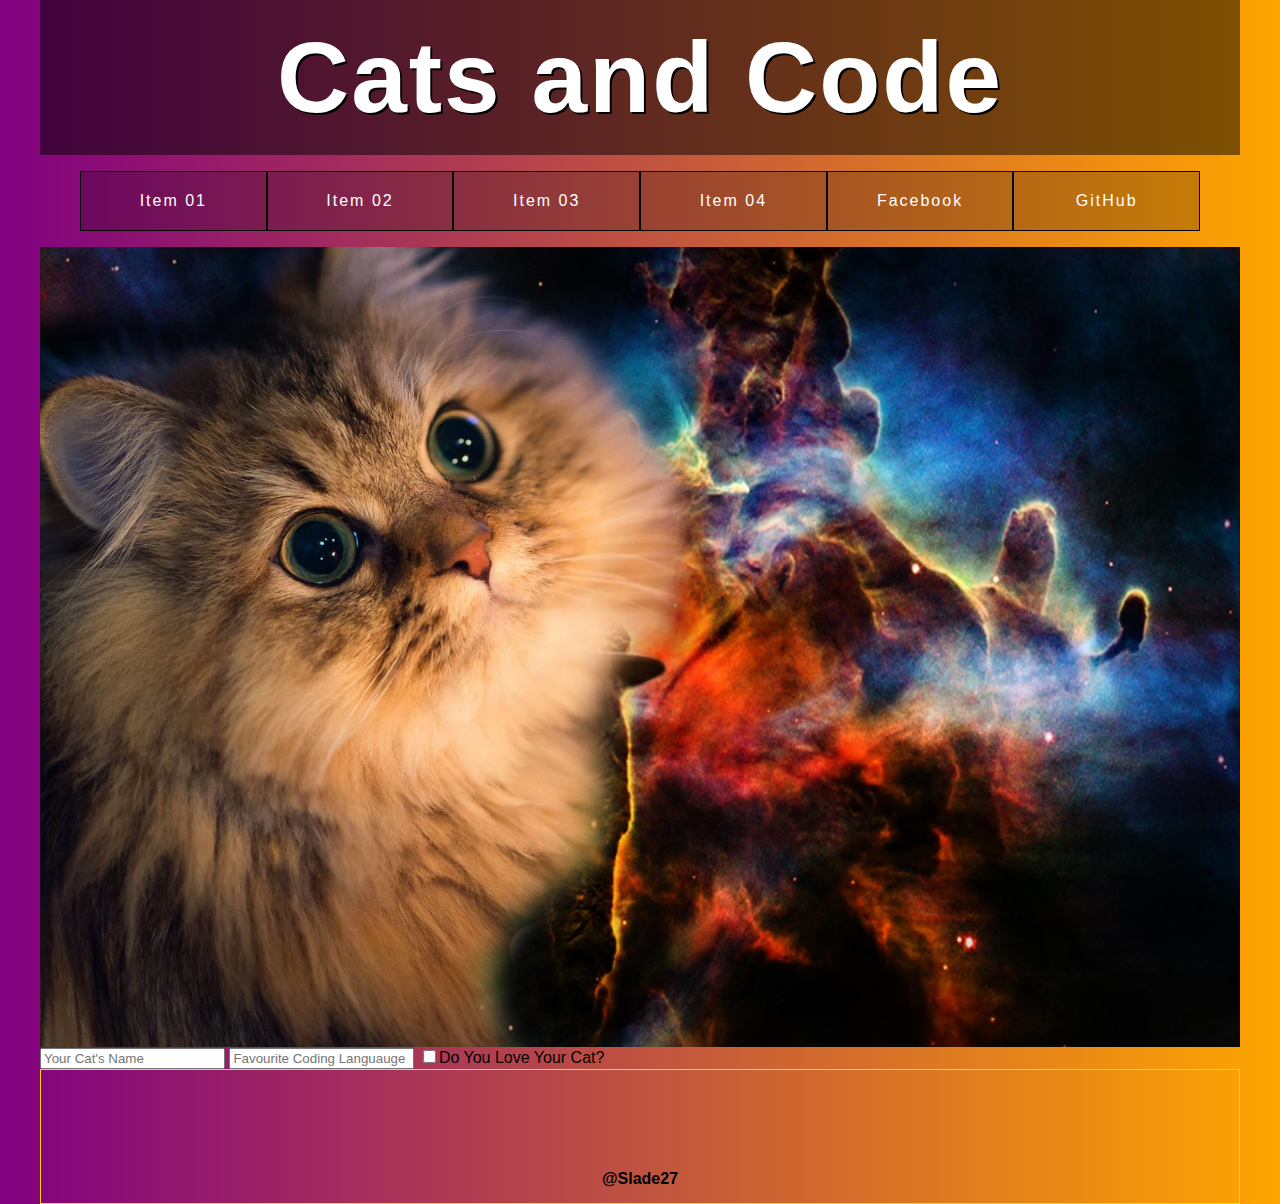
<file: Cats/Cats.html>
<!DOCTYPE html>
<html lang="en">
<head>
    <link rel="stylesheet" href="Cats.css">
    <meta charset="UTF-8">
    <meta name="viewport" content="width=device-width, initial-scale=1.0">
    <title>Cat's and Code</title>
</head>

<body>

<div class="wrapper">

    <header class="top">
         Cats and Code
    </header>

    <nav class ="flex-nav">
        <a href="#" class="toggle"> -Menu-</a>
        <ul>
            <li><a href="#"> Item 01</a></li>
            <li><a href="#"> Item 02</a></li>
            <li><a href="#"> Item 03</a></li>
            <li><a href="#"> Item 04</a></li>    
            <li class="social"><a href="https://www.facebook.com/"> Facebook</a></li>
            <li class="git"><a href="https://github.com/Slade27"> GitHub</a></li>
        </ul>

    </nav>

    <section class="hero">
        <img src="11392.jpg" alt="">
    </section>

    <section class="details">
        <!-- DETAILS HERE -->
        
    </section>

    <section class="sign">
        <form action="" class="signup">
            <input type="text" placeholder="Your Cat's Name">
            <input type="text" placeholder="Favourite Coding Languauge">
            <label><input type="checkbox" value="check" name="Do you Love your cat?" id="love"></form>Do You Love Your Cat?<label>
        </form>

    </section>

    <footer>
        @Slade27
    </footer>


</div>

<script src="https://ajax.googleapis.com/ajax/libs/jquery/1.11.2/jquery.min.js">
    
</script>
<script>
    $(function()
    {
        $('.toggle').on('click',function()
        {
            $('.flex-nav ul').toggleClass('open');

        });
    });
</script>

</body>

</html>
</file>
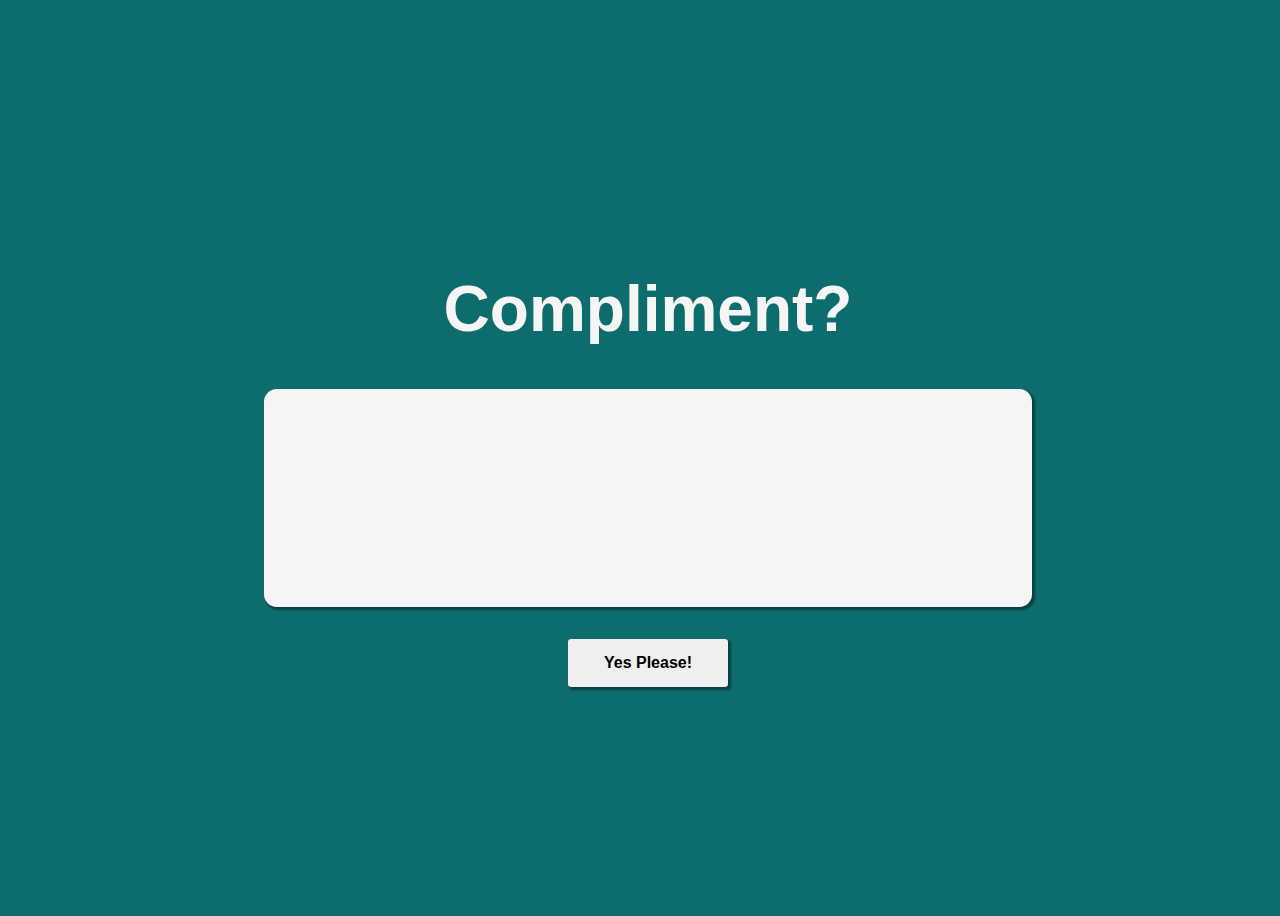
<file: Compliment/comp.html>
<!DOCTYPE html>
<html lang="en">
<head>
    <meta charset="UTF-8">
    <meta name="viewport" content="width=device-width, initial-scale=1.0">
    <script type="text/javascript" src="http://code.jquery.com/jquery-1.7.1.min.js"></script>
    <link rel="stylesheet" href="comp.css">
    <title>Random Compliment</title>
</head>
<body>
    <nav></nav>
    <main id="main">
        <h1>Compliment?</h1>
        <section class="compliment-box">
            <div id="compliment">

            </div>
            
        </section>
        <button id="new-comp">Yes Please!</button>

    </main>
    <script src="/Compliment/comp.js"></script>
</body>
</html>
</file>
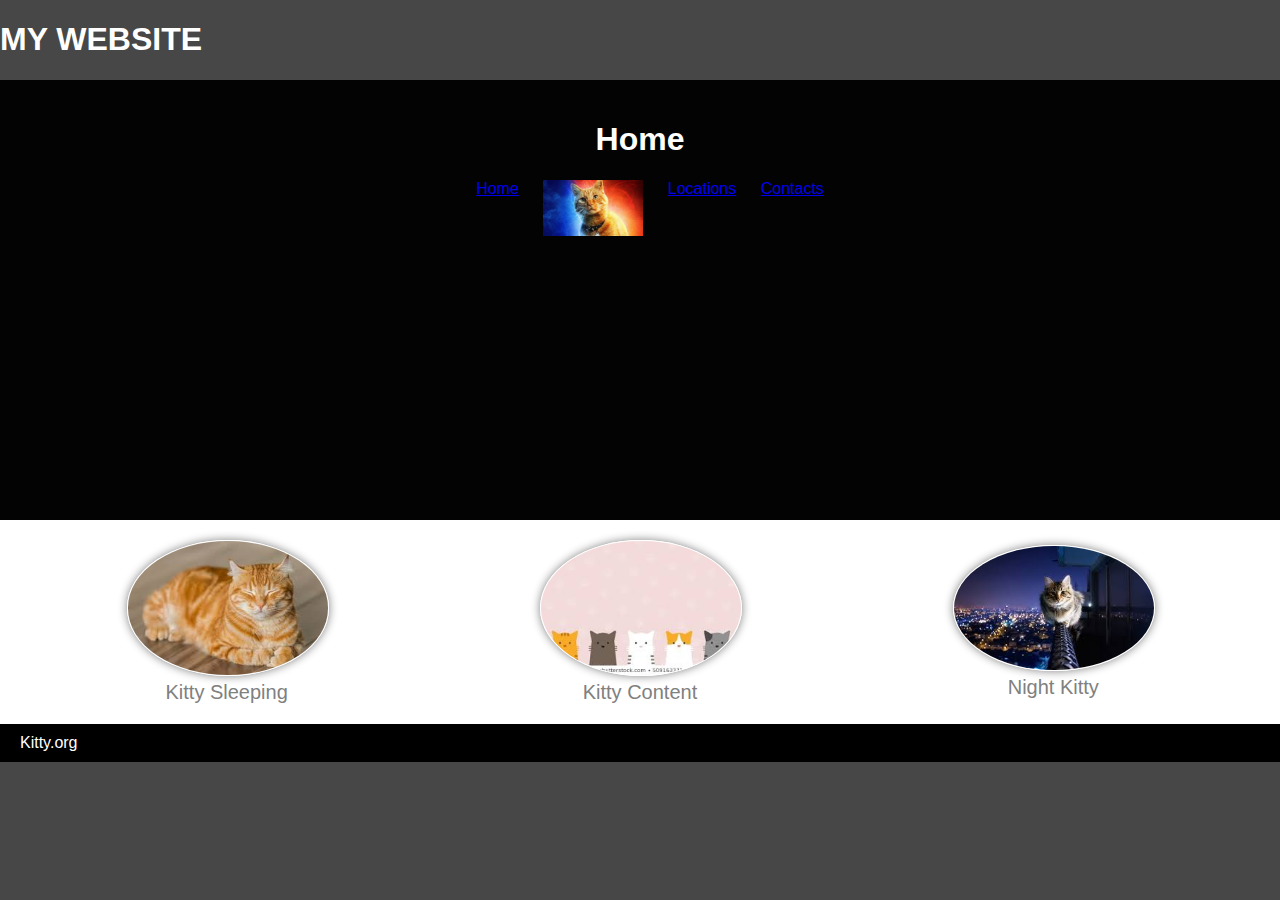
<file: Page Example/index2.html>
<!DOCTYPE html>
<html lang="en">
<head>
    <link rel="stylesheet" href="index2.css">
    <meta charset="UTF-8">
    <meta name="viewport" content="width=device-width, initial-scale=1.0">
    <title>MyWebsite!</title>

</head>
<style>


</style>

<body>
    <h1>MY WEBSITE</h1>

    <header> 
        <h1>Home</h1>
        <nav>
            <ul>
                <li><a href="Pages/index2.html">Home</a></li>
                
                <li class= "mobile"><a href="Pages/locations.html">Locations</a></li>
                <li class = "mobile"><a href="Pages/contacts.html">Contacts</a></li>
                
                <li class="logo"><a href="index2.html">Cat Logo</a></li>
                
                <li class="desktop"><a href="Pages/locations.html">Locations</a></li>
                <li class="desktop"><a href="Pages/contacts.html">Contacts</a></li>
            </ul>
    
        </nav>
    </header>

    <section class="feature-box" >
        <figure>
        <img src="Images/sleep cat.jpg" alt="cat sleeping">
        <figcaption>Kitty Sleeping</figcaption>
        </figure>
        <figure>
            <img src="Images/background.jpg" alt="cat">
            <figcaption>Kitty Content</figcaption>
        </figure>
        <figure>
            <img src="Images/cat night.jpg" alt="cat at night">
        <figcaption>Night Kitty</figcaption>
        </figure>
        
    </section>


    <footer>
        Kitty.org 
    </footer>
    
    <br/>
    
</body>
</html>
</file>
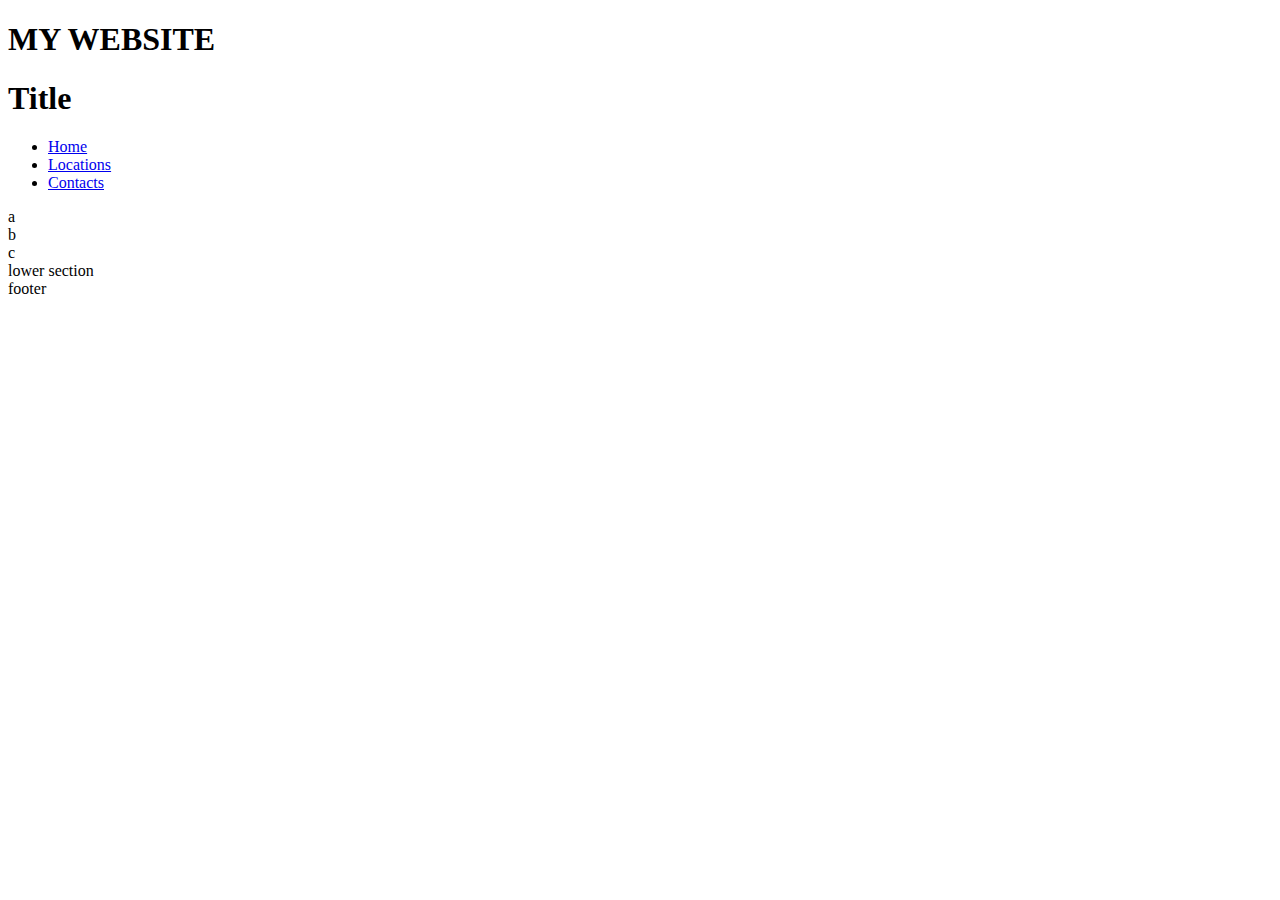
<file: Page Example/Pages/contacts.html>
<!DOCTYPE html>
<html lang="en">
<head>
    <link rel="stylesheet" href="../index2.css>
    <meta charset="UTF-8">
    <meta name="viewport" content="width=device-width, initial-scale=1.0">
    <title>MyWebsite!</title>
</head>

<body>
    <h1>MY WEBSITE</h1>

    <header> 
        <h1>Title</h1>
        <nav>
            <ul>
                <li><a href="../index2.html">Home</a></li>
                <li><a href="locations.html">Locations</a></li>
                <li><a href="contacts.html">Contacts</a></li>
            </ul>
    
        </nav>
    </header>

    <section>
        <div>a</div>
        <div>b</div>
        <div>c</div>
    </section>

    <section>lower section</section>
    <footer>footer</footer>
    
    <br/>
    
</body>
</html>
</file>
<file: Cats/Cats.css>
html
{
    box-sizing: border-box;
}
*, *:before, *:after
{
    box-sizing: inherit;
}

.top
{
    display: flex;
    flex-wrap: wrap;
    justify-content: center;
    border: none;
    color: white;
    font-size: 100px;
    text-decoration: violet;
    letter-spacing: 2px;
    padding: 20px;
    text-shadow: 2px 2px black;
    background-color: rgba(0,0,0,0.5);
    
}

a
{
    color: white;
    text-decoration: none;
    font-weight: 100;
    letter-spacing: 2px;
    padding: 20px 10px;
    display: flex;
    justify-content: center;

    background: rgba(0,0,0,0.2);
    transition: all 0.5s;
    border: 1px solid black;
}

body
{
    margin: 0;
    background-image: linear-gradient(270deg, orange, purple);
    font-family: sans-serif;
} 

input
{
    display: inline-flex;
}


.wrapper
{
    max-width: 1200px;
    margin: auto;
}

.flex-nav ul
{
    list-style: none;
    display: flex;
    padding-right: 40px;
    /* border: 1px solid black; */
    background: rgba(0,0,0,0);
    
}

.flex-nav li
{
    flex:   1;
} 

footer
{
    display: flex;
    font-weight: bold;
    width: 100%;
    padding-top: 100px;
    padding-bottom: 15px;
    margin: auto;
    justify-content: center;
    border: 1px solid gold;
}

header
{
    font-family: Arial, Helvetica, sans-serif;
    font-weight: bolder;
    font-size: 200%;
    border: none;
    background-color: rgba(0,0,0,0);
}

.hero
{
    display: flex;
    justify-content: center;
}

img
{
    width: 100%;
}

.toggle
{
    display: none;
    border: 2px solid rgb(236, 229, 229);
    background-color: rgba(0,0,0,0.5);
}

/* HOVER ACTION */
.flex-nav li :hover
{
    background-color: rgba(0,0,0,0);
    
}


@media all and (max-width: 1000px)
{
    .flex-nav ul
    {
        flex-wrap: wrap;
    }
    
    .flex-nav li
    {
        flex: 1 1 50%;
    }

    .flex-nav .social
    {
        flex: 1 1 50%;
    }

}

@media all and (max-width: 500px)
{
    /* Selects all childs of wrappr */
    .wrapper > *
    {
        order: 9999;
    }

    .flex-nav
    {
        order: 1;
    }
    .flex-nav li
    {
        flex-basis: 100%;

    }
    .wrapper
    {
        display: flex;
        flex-direction: column;
    }
    
    .toggle
    {
        display: block;
        text-align: center;
        margin-bottom: 10px;
    }

    .flex-nav ul
    {
        display: none;
    }
    .flex-nav ul.open
    {
        display: flex;
    }

}
</file>
<file: Compliment/comp.css>
body{
    overflow: hidden;
    background-color: rgb(13, 109, 109);
    width: 100%;
    height: 100%;
    -webkit-transition: background-color 2s ease-in-out;
    -moz-transition: background-color 2s ease-in-out;
    -o-transition: background-color 2s ease-in-out;
    -khtml-transition: background-color 2s ease-in-out;
    transition: background-color 2s ease-in-out;
}
main{
    display: flex;
    flex-direction: column;
    width: 100%;
    height: 100vh;
    justify-content: center;


}
h1{
    font-size: 4em;
    font-family: 'Lucida Sans', 'Lucida Sans Regular', 'Lucida Grande', 'Lucida Sans Unicode', Geneva, Verdana, sans-serif;
    display: inherit;
    color: whitesmoke;
    align-self: center;
}
.compliment-box{
    display: flex;
    margin: 0;
    width: auto;
    height: auto;
    max-width: 70%;
    min-width: 50%;
    min-height: 10%;
    padding: 1em;
    align-self: center;
    text-align: center;
    align-content: center;

    background-color: whitesmoke;
    font-family: -apple-system, BlinkMacSystemFont, 'Segoe UI', Roboto, Oxygen, Ubuntu, Cantarell, 
    'Open Sans', 'Helvetica Neue', sans-serif;
    font-style: italic;
    text-shadow: 1px 1px rgba(0, 0, 0, 0.4);
    font-size: 4em;
    border-radius: 0.2em;
    box-shadow: 2px 2px 2px 0.5px rgba(0, 0, 0, 0.4);
}

div#compliment
{
    -webkit-transition: color 2s ease-in-out;
    -moz-transition: color 2s ease-in-out;
    -o-transition: color 2s ease-in-out;
    -khtml-transition: color 2s ease-in-out;
    transition: color 2s ease-in-out;
}

@media screen and  (max-width: 700px) {
    h1{
        font-size: 3em;
    }
    .compliment-box {
      font-size: 2.5em;
      padding: 0.5rem;
      margin: 0;
    }
}

button#new-comp{
    display:flex;
    justify-content: center;
    align-items: center;
    margin-top: 2em;
    align-self: center;
    text-align: center;
    width: 10em;
    height: 3em;
    font-size: 1em;
    font-family: sans-serif;
    font-weight: 600;
    border-radius: 0.2em;
    border: whitesmoke;
    outline: none;
    box-shadow: 2px 2px 2px 0.5px rgba(0, 0, 0, 0.4);

}
</file>
<file: Page Example/index2.css>
body
{
    margin: 0;
    padding: 0;
    background-color: rgb(71, 71, 71);
    color: white;
    font-family:-apple-system, BlinkMacSystemFont, 'Segoe UI', Roboto, Oxygen, Ubuntu, Cantarell, 'Open Sans', 'Helvetica Neue', sans-serif;
}

header
{
    background-image: url("https://lh3.googleusercontent.com/proxy/neDT6aHMLyYV3WL_BXqnllKO6-hxUHJ8QdP1ARq-pI3FUziCG4Z2CySouSO0EJzBT5MT50PPhLDGSKEb4fa0wIiM9X2LxTujPOZi9MGRuiUfJ9-kbe0Q7EQesQtM4w");
    background-color: rgb(3, 3, 3);
    background-size: 100%;
    background-repeat: no-repeat;
    background-position: center;
    padding: 20px;
    height: 400px;
    text-align: center;
}

header .logo a
{
    background-image: url("Images/cat2.jpg");
    background-size: 100px;
    background-repeat: no-repeat;
    display: inline-block;
    position: relative;
    width: 100px;
    height: 100px;
    
    text-indent: -99999999px;
}

header .mobile
{
    display: none;
}

/*RESPONSIVE RULES*/

@media screen and (max-width: 780px)
{
    header
    {
        height: 200px;
    }
    header .mobile 
    {
        display: inline-block;
    }
    header .desktop
    {
        display: none;
    }
}

/* FEATURES */

.feature-box
{
    background-color: white;
    color: grey;
    padding: 20px;
    display: flex;
    flex-wrap: wrap;
    flex-direction: row;

}

.feature-box figure
{
    margin: auto;
    width: 200px;
    text-align: center ;
    font-size: 125%;
    

}
.feature-box figure img
{
    width: 200px;
    border-radius: 50%;
    box-shadow: grey 0px 0px 10px; 
    border: 1px solid white;
}


footer
{   background: black;
    padding: 10px 20px;
}


div
{
    background: black;
    width: 100px;
    margin: auto;
    
}

nav
{
    margin: 0;
    padding: 0;
    list-style-type: none;
}

li
{
    display: inline;
    margin-right: 20px;
}
</file>
